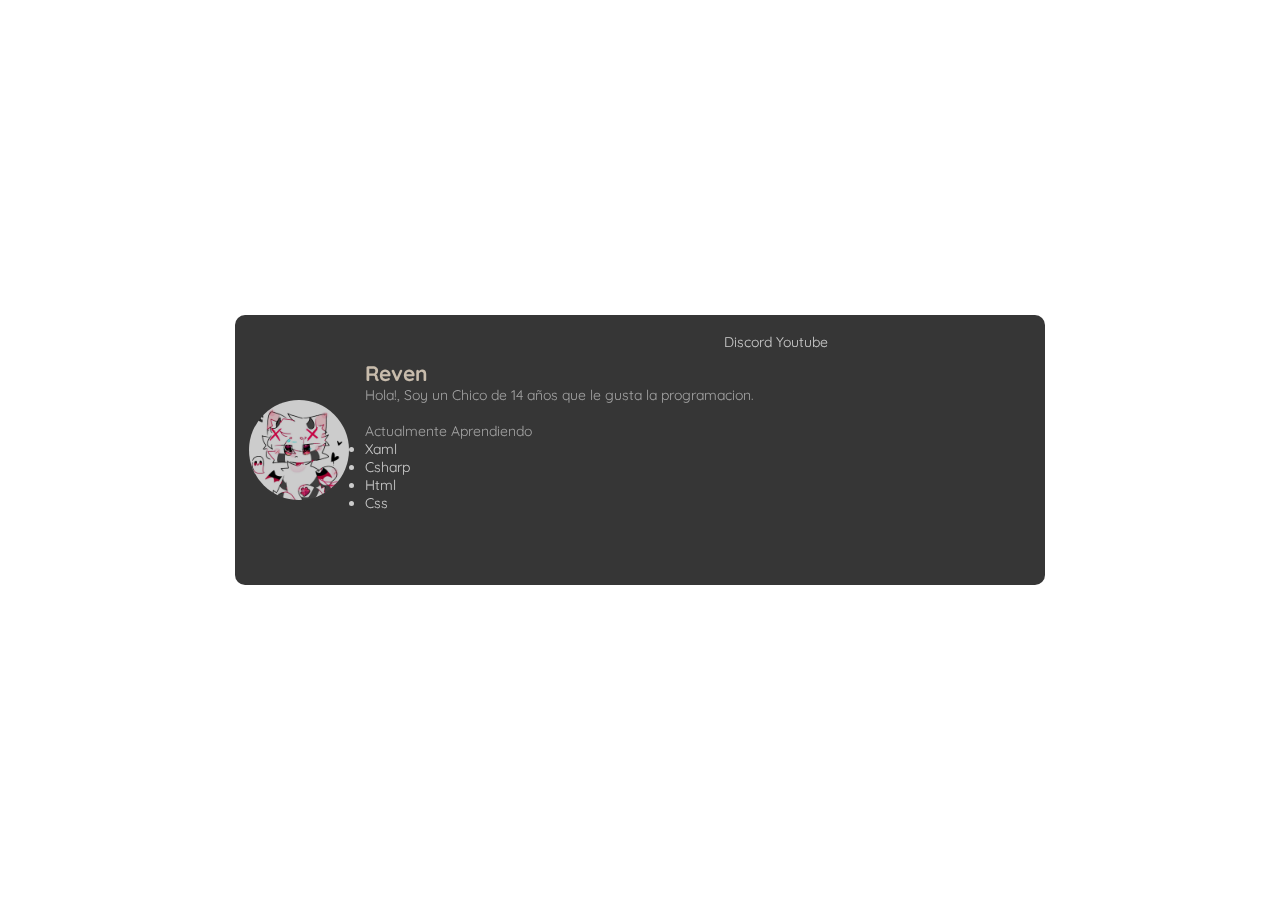
<file: Main.html>
<!DOCTYPE html>
<html lang="es">

<head>
	<meta charset="UTF-8">
	<meta http-equiv="X-UA-Compatible" content="IE=edge">
	<meta name="viewport" content="width=device-width, initial-scale=1.0">
	<title>Curso</title>
	<link rel="stylesheet" href="./Css/Main.css">
	<link href='https://fonts.googleapis.com/css?family=Quicksand' rel='stylesheet'>
</head>

<body>
	<div class="fullscreen">
		<div class="Wallpaper">
			<div class="center">
				<img src="./Assets/Avatar.jpg" alt="" class="avatar">
				<div class="sectioninfo">
					<h1 class="Title">Reven</h1>

					<div class="Info">
						<p class="Info">Hola!, Soy un Chico de 14 años que le gusta la programacion.</p>
						<br>
						<p class="Info">Actualmente Aprendiendo </p>
						<li class="Sct">Xaml</li>
						<li class="Sct">Csharp</li>
						<li class="Sct">Html</li>
						<li class="Sct">Css</li>
						
					</div>
					
				</div>
					<div class="Info" style="display:inline;" >
						<br>
						<a class="Sct">Discord </a>
						<a class="Sct">Youtube </a>
					</div>
					

			
			</div>
			
		</div>

	</div>



</body>

</html>
</file>
<file: Css/Main.css>
*{
    margin: 0px;
    padding: 0px;
      
    
}
h1{
    color: antiquewhite;

}
.fullscreen{
    position: fixed;
}
.Wallpaper{
    background-image:url(https://c.tenor.com/5aPa1uP568wAAAAC/anime-inabakumori.gif);
  
    min-height:100%;
    display: flex;
    justify-content: center;
    align-items: center;
    position: fixed;

    background-attachment: fixed;
    background-position:0px;
    background-repeat: no-repeat;
    background-size: cover;
    filter:  brightness(80%);
    height: 100%;
    width: 100%;
}
button{
    background-color: #232323;
    border-radius: 5px;
    width: 10vh;
    border-color: transparent;
    height: 20px;
    color: rgb(156, 156, 156);
    cursor: pointer;
    transition: background-color 0.3s;
}

button:hover{
    background-color: rgb(133, 33, 33);
}

.ng{
    max-width: max-content;
}
@media screen and (max-width: 540px) {
 
    .Info > #ng{
        font-size: 10px;
        word-wrap: break-word;
        width: 150px;
    }

    .Info > .Sct{
        font-size: 11px;

    }
   .Info  #act{
    font-size: 12px;
    

   }
   .fullscreen  #m{
    font-size: 16px;
   }
   .center #avt{
height: 80px;
   }

   .Wallpaper .center{
    height: 180px;
    width: 50vh;
   }
  }

.center{
  background-color: rgba(0, 0, 0, 0.79);
    display: inline-flex;
    flex-direction: row;
    border-radius: 10px;
    width: 90vh;
    height: 270px;

}

.avatar{
    height: 100px;
    position: relative;
    top: 50%;
    margin-top: -50px;
    left: 14px;
    border-radius: 100px;

}

.sectioninfo{
    position:relative;
    display: inline;
    top: 35%;
    margin-top: -50px;
    left: 30px;

}

.Title{
    font-family: 'Quicksand', sans-serif;
    font-size: 21px;
    top: 50%;
    font-weight: 400px;
}

.Info{
    
    color: #cccccc ;
    font-size: 14px;
    font-family: 'Quicksand', sans-serif;
font-weight: 400px;
flex-direction: column-reverse;
}

.Sct{
 font-size: 14x;
 color: white;
}

.Redes{
    position: relative;
    align-items: flex-start;
    display: flex;
    margin-top: 8px;
    margin-right: 50px;
}

.Notificacion {
    background-color: #000000a6;
    position: fixed;
    top: 0;
    left: 0;
    width: 100%;
    height: 100%;
    z-index: 1000;
    display: none;
    align-items: center;
    justify-content: center;
  }
  .Notificacion-Item {
    display: flex;
    max-width: 600px;
    border-radius: 10px;
    width: 100%;
    background: rgb(23, 23 ,23);
    min-height: 300px;
    position: relative;
    padding: 35px;
    margin: 0 15px;
    transition: 0.3s ease;

  }


  .Notificacion-Item .close {
    position: absolute;
    right: 10px;
    top: 10px;
    height: 20px;
    cursor: pointer;
  }
  body.Abierto .Notificacion {
    display: flex;
  }
  body.Abierto .Notificacion-Item {
    display: block;
    animation: popup 0.3s forwards;
  }
  body.Quitar .Notificacion-Item {
    animation: popupclose 0.3s forwards;
  }
  
  @keyframes popup {
    0% {
      transform: scale(0.9);
     
    }
    100% {
      transform: scale(1);
     
    }
  }
  @keyframes popupclose {
    0% {
      transform: scale(1);
    
    }
    100% {
      transform: scale(0.9);
    
    }
  }
</file>
